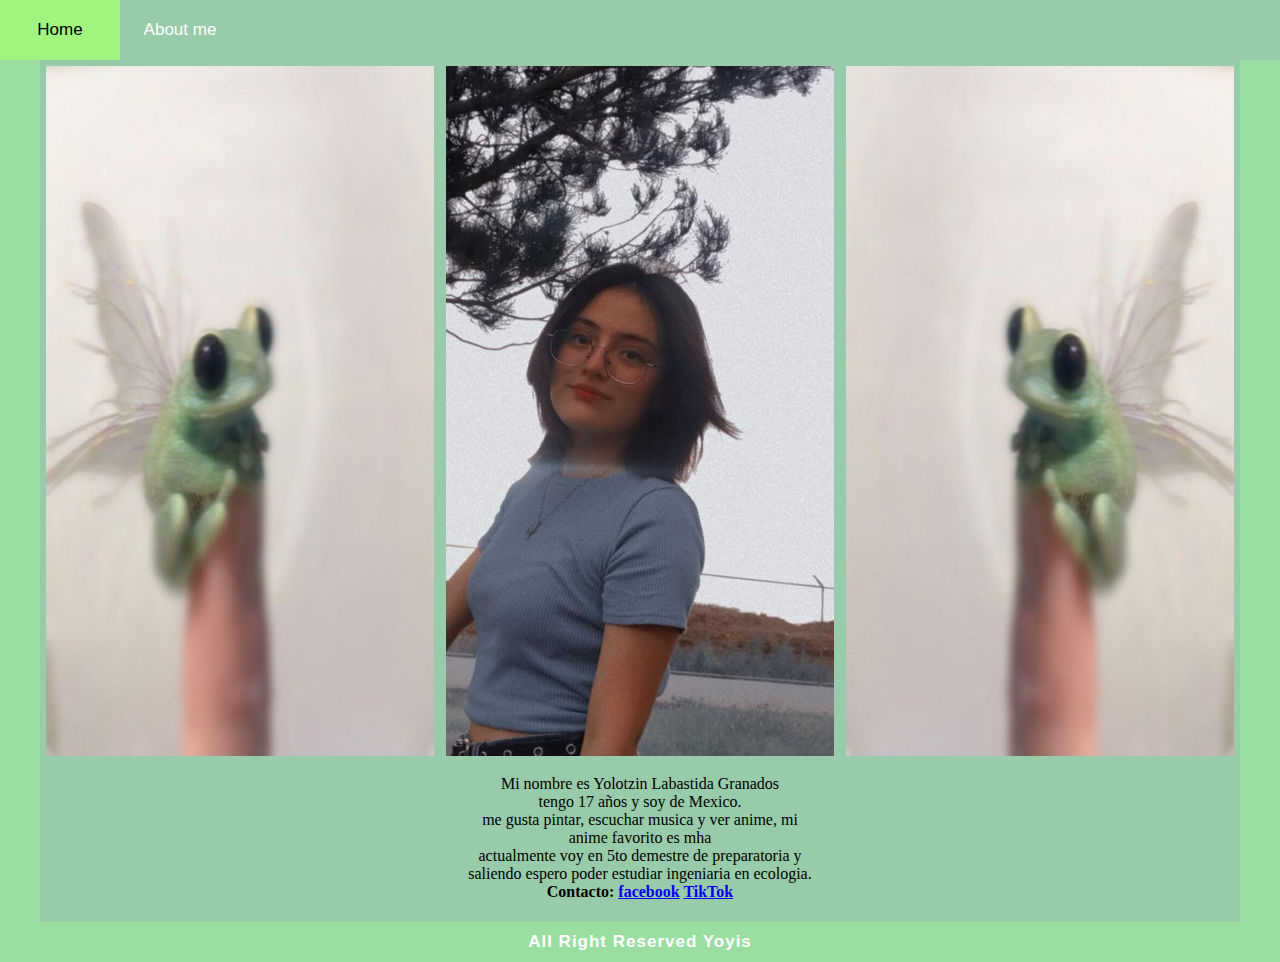
<file: index.html>
<!DOCTYPE html>
<html lang="en">
<head>
    <meta charset="UTF-8">
    <meta http-equiv="X-UA-Compatible" content="IE=edge">
    <meta name="viewport" content="width=device-width, initial-scale=1.0">
    <title>YoyisInfo</title>
    <link rel="stylesheet" href="style.css">

</head>
<body>
    
<nav>
    <ul>
        <li><a href="https://sponkurtus2.github.io/YoyisDraws.com/">Home</a></li>
        <li><a href="https://sponkurtus2.github.io/YoyisAboutMe.com/">About me</a></li>
    </ul>

</nav>

<div class="container"> 


    <div class="gallery">
        <img src="img/frogA.jpg">
          <div class="Description"></div>
      </div>

    
      
     <div class="gallery">
        <img src="img/YoY.jpeg">
          <div class="Description">Mi nombre es Yolotzin Labastida Granados <br> tengo 17 años y soy de Mexico. <br> me gusta pintar, escuchar musica y ver anime, mi anime favorito es mha <br> actualmente voy en 5to demestre de preparatoria y saliendo espero poder estudiar ingeniaria en ecologia. <br> <b>Contacto: <a href="https://www.facebook.com/yolotzin.labastida">facebook</a> <a href="https://www.tiktok.com/@yolotzinlabastida?lang=es">TikTok</a> </b> </div>
      </div>
      




      <div class="gallery">
        <img src="img/frog.jpg">
          <div class="Description"></div>
      </div>




</div>

<footer>
    All Right Reserved Yoyis
</footer>

</body>
</html>
</file>
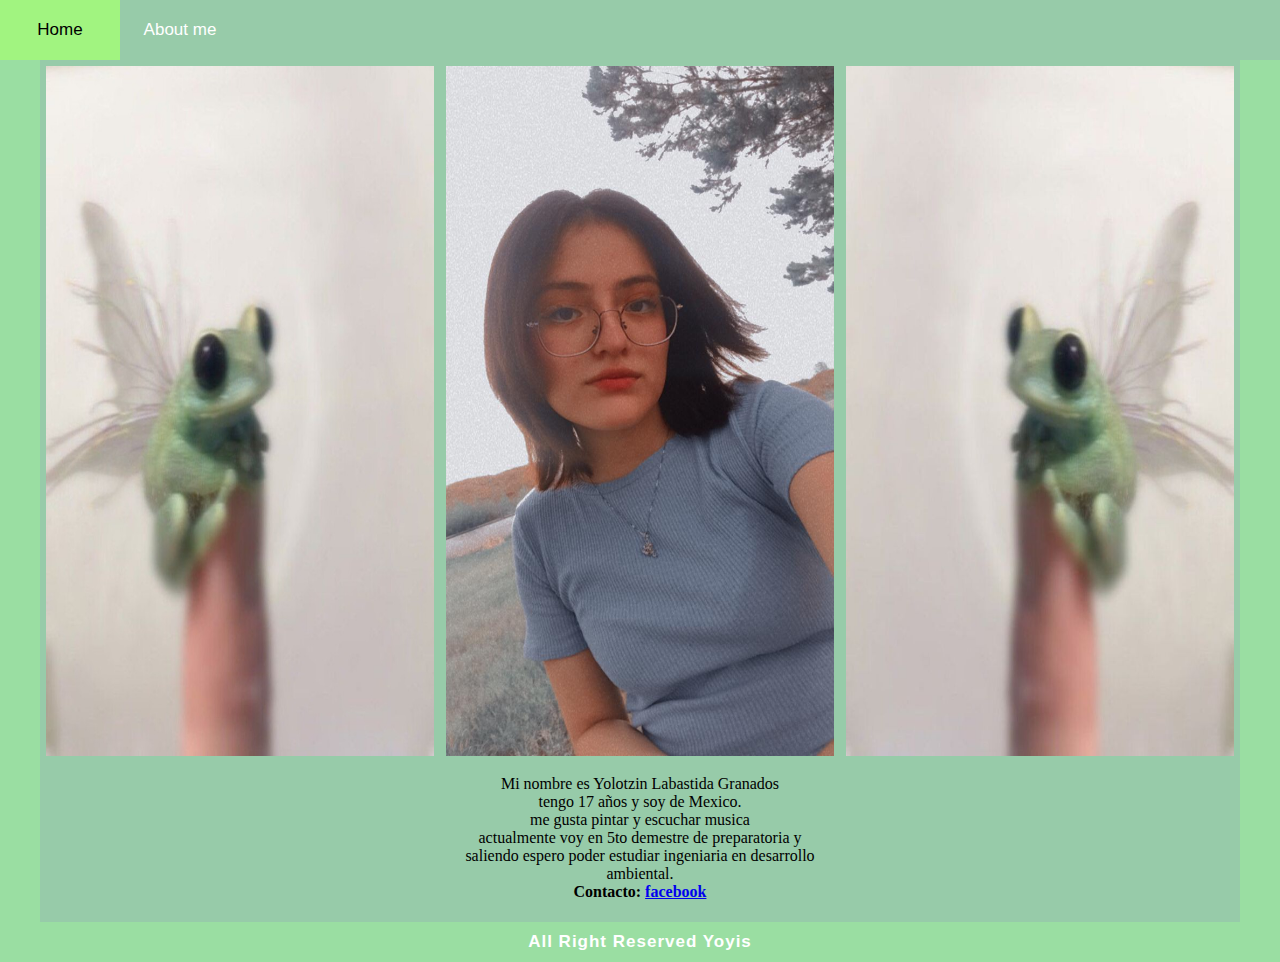
<file: About.html>
<!DOCTYPE html>
<html lang="en">
<head>
    <meta charset="UTF-8">
    <meta http-equiv="X-UA-Compatible" content="IE=edge">
    <meta name="viewport" content="width=device-width, initial-scale=1.0">
    <title>YoyisInfo</title>
    <link rel="stylesheet" href="StyleAbout.css">

</head>
<body>
    
<nav>
    <ul>
        <li><a href="https://sponkurtus2.github.io/YoyisDraws.com/">Home</a></li>
        <li><a href="https://sponkurtus2.github.io/YoyisAboutMe.com/">About me</a></li>
    </ul>

</nav>

<div class="container"> 


    <div class="gallery">
        <img src="img/frogA.jpg">
          <div class="Description"></div>
      </div>

    
      
      <div class="gallery">
        <img src="img/Yoyis.jpeg">
          <div class="Description">Mi nombre es Yolotzin Labastida Granados <br> tengo 17 años y soy de Mexico. <br> me gusta pintar y escuchar musica <br> actualmente voy en 5to demestre de preparatoria y saliendo espero poder estudiar ingeniaria en desarrollo ambiental. <br> <b>Contacto: <a href="https://www.facebook.com/yolotzin.labastida">facebook</a>  </b> </div>
      </div>
      




      <div class="gallery">
        <img src="img/frog.jpg">
          <div class="Description"></div>
      </div>




</div>

<footer>
    All Right Reserved Yoyis
</footer>

</body>
</html>
</file>
<file: style.css>
*{
    box-sizing: border-box;
}

body{
    margin: 0;
    background: #9adea2;
}

nav{
    background: #97cba9;
    width: 100%;
    overflow: auto;

}

ul{
    margin: 0;
    padding: 0;
    list-style: none;
}

li{
    float: left;

}

nav a{
    width: 120px;
    display: block;
    text-decoration: none;
    text-align: center;
    background: #97cba9;
    font-size: 17px;
    color:white;
    padding: 20px 10px;
    font-family: Arial, Helvetica, sans-serif;
    
}

nav a:hover{
    background: #a1f480;
    color: black;
}

.container{
    max-width: 1200px;
    margin: auto;
    background: #97cba9;
    overflow: auto;
}

.gallery{
    margin: 5px;
    border: 1px solid #97cba9;
    float: left;
    width: 390px;

}

.gallery img{
    width: 100%;
    height: auto;
}

.Description{
    padding: 15px;
    text-align: center;
}

footer{
    padding: 10px;
    font-size: 17px;
    font-weight: bold;
    text-align: center;
    background: #9adea2;
    color: white;
    font-family: Arial, Helvetica, sans-serif;
    letter-spacing: 1px;
    
}
</file>
<file: StyleAbout.css>
*{
    box-sizing: border-box;
}

body{
    margin: 0;
    background: #9adea2;
}

nav{
    background: #97cba9;
    width: 100%;
    overflow: auto;

}

ul{
    margin: 0;
    padding: 0;
    list-style: none;
}

li{
    float: left;

}

nav a{
    width: 120px;
    display: block;
    text-decoration: none;
    text-align: center;
    background: #97cba9;
    font-size: 17px;
    color:white;
    padding: 20px 10px;
    font-family: Arial, Helvetica, sans-serif;
    
}

nav a:hover{
    background: #a1f480;
    color: black;
}

.container{
    max-width: 1200px;
    margin: auto;
    background: #97cba9;
    overflow: auto;
}

.gallery{
    margin: 5px;
    border: 1px solid #97cba9;
    float: left;
    width: 390px;

}

.gallery img{
    width: 100%;
    height: auto;
}

.Description{
    padding: 15px;
    text-align: center;
}

footer{
    padding: 10px;
    font-size: 17px;
    font-weight: bold;
    text-align: center;
    background: #9adea2;
    color: white;
    font-family: Arial, Helvetica, sans-serif;
    letter-spacing: 1px;
    
}
</file>
